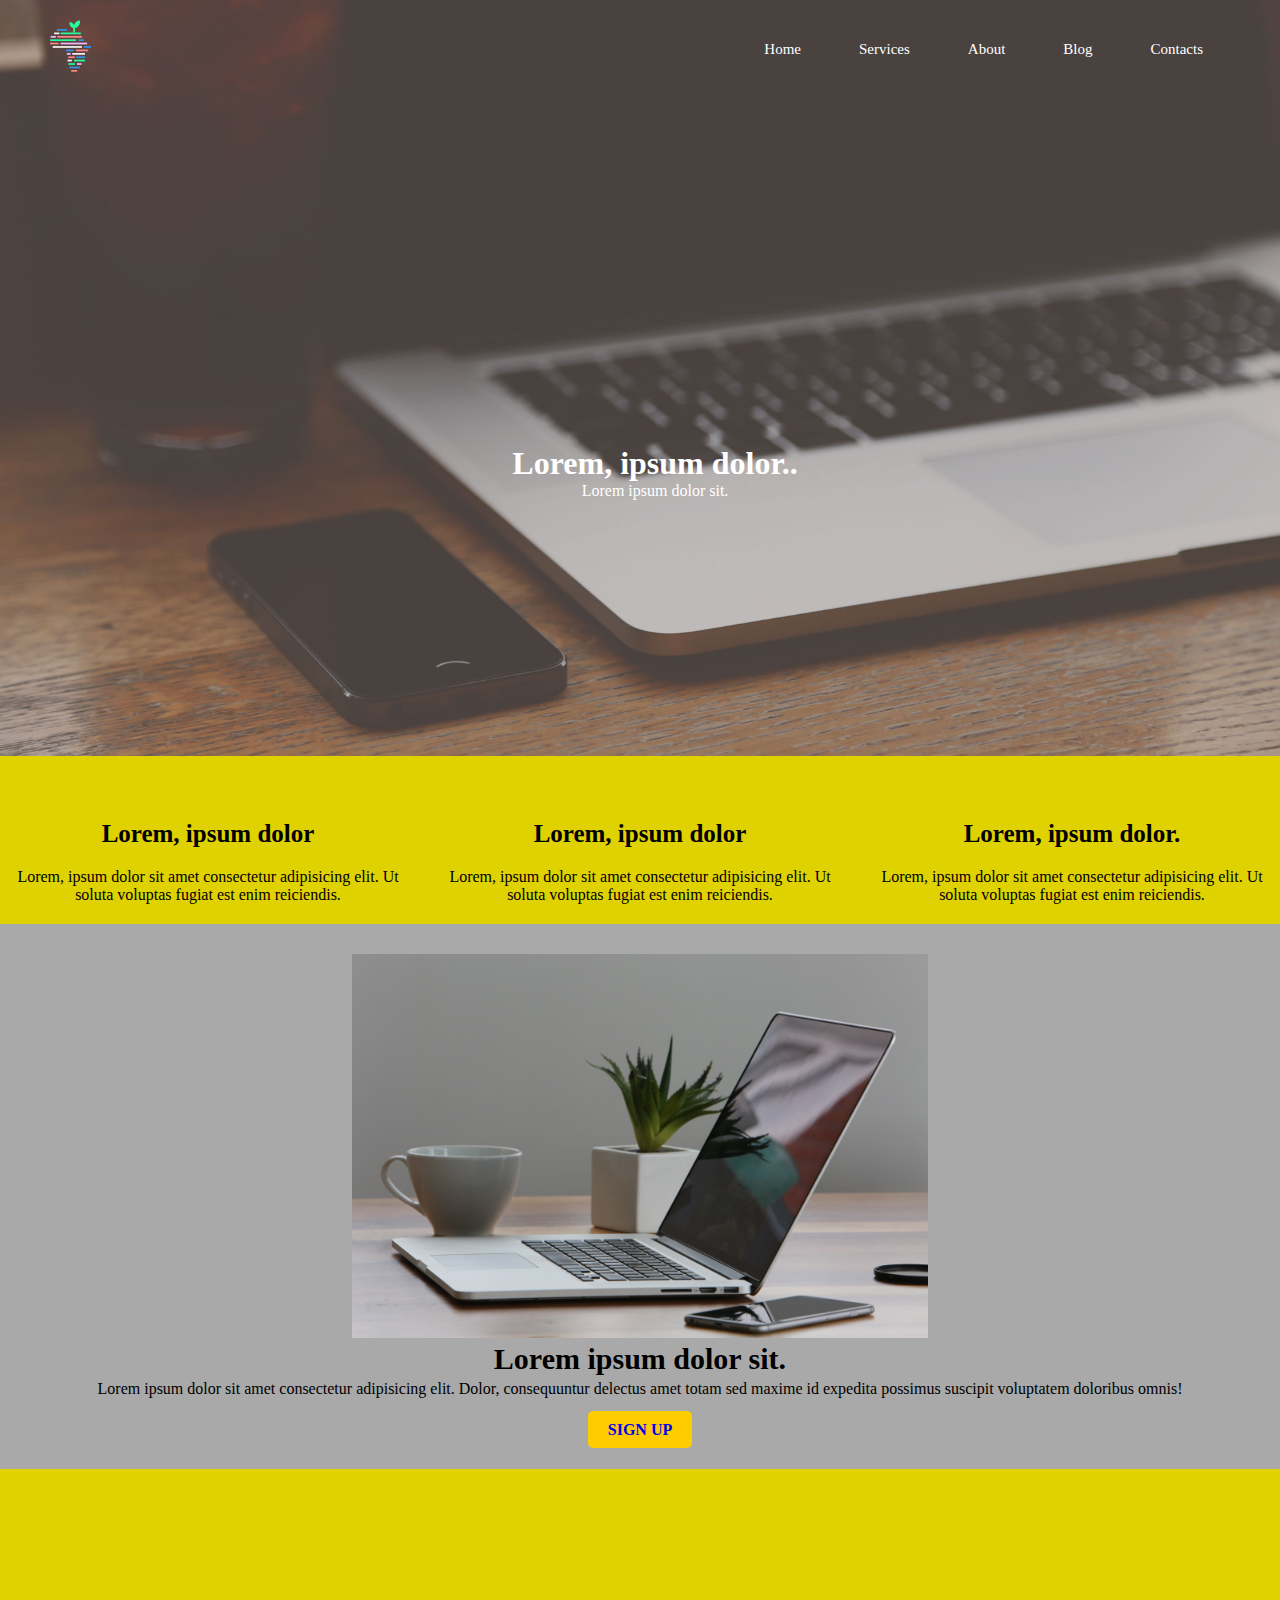
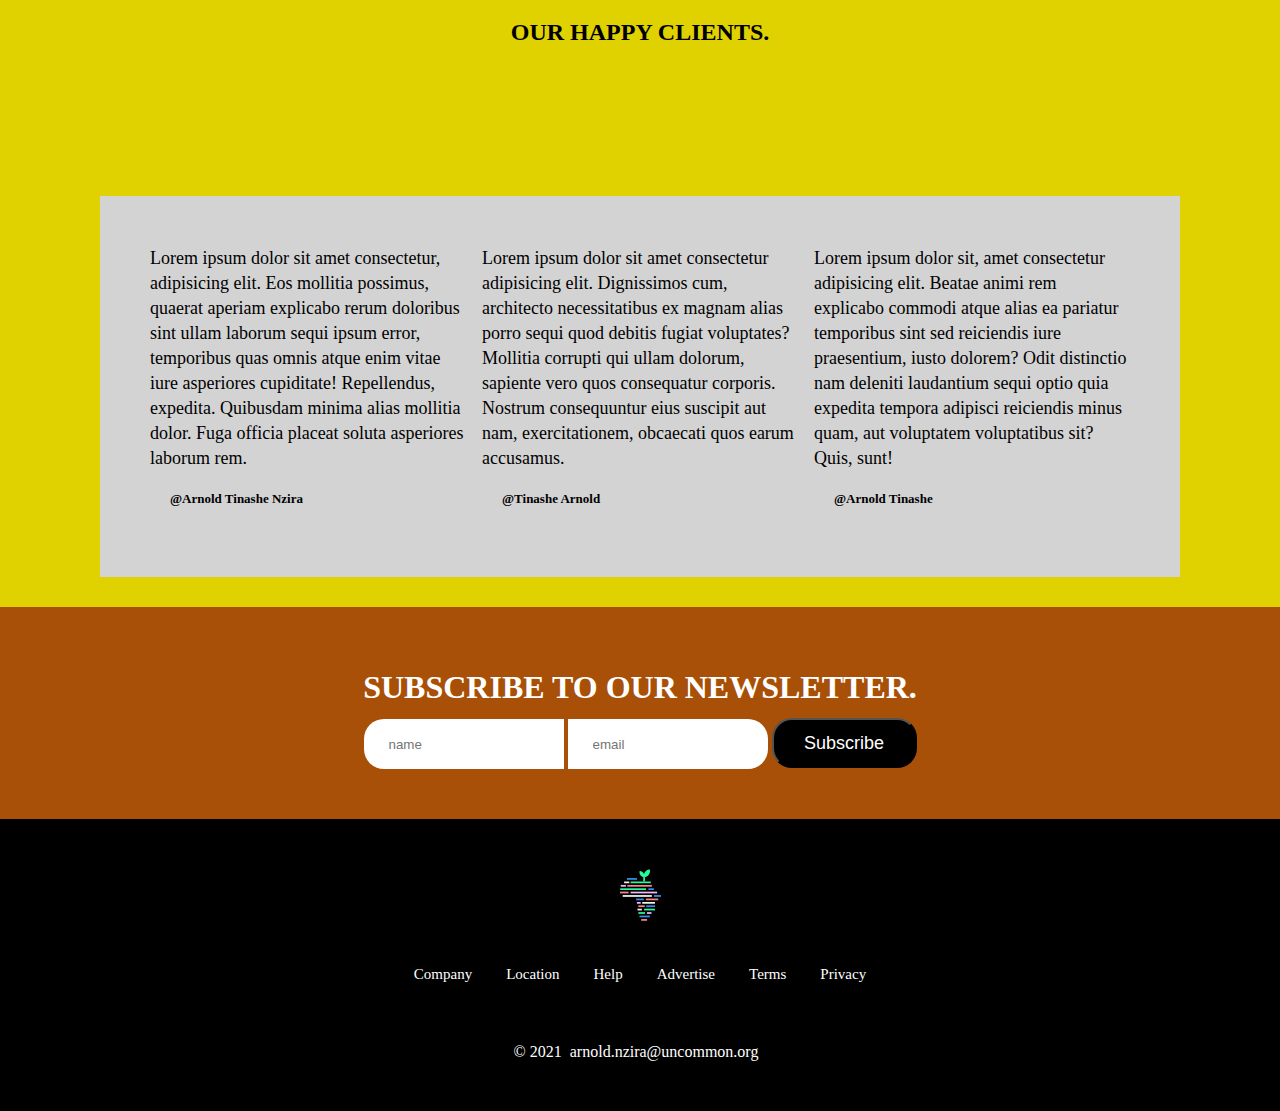
<file: index.html>
<!DOCTYPE html>
<html lang="en">

<head>
    <meta charset="UTF-8">
    <meta http-equiv="X-UA-Compatible" content="IE=edge">
    <meta name="viewport" content="width=device-width, initial-scale=1.0">
    <title>WORKSPACE</title>
    <link rel="stylesheet" href="style.css">
</head>

<body>
    <!-- header -->
    <header>
        <img src="./images/logo.png">
        <ul>
            <li><a href="#">Home</a></li>
            <li><a href="#">Services</a></li>
            <li><a href="#">About</a></li>
            <li><a href="#">Blog</a></li>
            <li><a href="#">Contacts</a></li>
        </ul>
    </header>
    <!--end header -->

    <!-- hero -->
    <section class="hero">
        <div class="hero-inner">
            <h1>Lorem, ipsum dolor..</h1>
            <P>Lorem ipsum dolor sit.</P>
        </div>
    </section>
    <!--end hero -->
    <!-- services -->
    <section class="services">
        <div class="about-items">
            <h3>Lorem, ipsum dolor</h3>
            <p>
                Lorem, ipsum dolor sit amet consectetur adipisicing elit.
                Ut soluta voluptas fugiat est enim reiciendis.
            </p>
        </div>
        <div class="about-items">
            <h3>Lorem, ipsum dolor</h3>
            <p>
                Lorem, ipsum dolor sit amet consectetur adipisicing elit.
                Ut soluta voluptas fugiat est enim reiciendis.
            </p>
        </div>
        <div class="about-items">
            <h3>Lorem, ipsum dolor.</h3>
            <p>Lorem, ipsum dolor sit amet consectetur adipisicing elit.
                Ut soluta voluptas fugiat est enim reiciendis.
            </p>
        </div>
    </section>
    <!--end services -->
<!-- sign up -->
    <section class="sign-up">
        <img src="./images/center.jpg" alt="">
        <h2>Lorem ipsum dolor sit.</h2>
        <p>
            Lorem ipsum dolor sit amet consectetur adipisicing elit.
            Dolor, consequuntur delectus amet totam sed maxime id expedita possimus suscipit voluptatem doloribus omnis!
        </p>
        <a href="#">SIGN UP</a>
    </section>
<!-- end sign up -->
<!-- comments -->
    <section class="comments">
        <h2 class="client">OUR HAPPY CLIENTS.</h2>
        <div class="comment-inner">
            <div class="comment-items">
                <p>
                    Lorem ipsum dolor sit amet consectetur, adipisicing elit. Eos mollitia possimus, quaerat aperiam
                    explicabo rerum doloribus sint ullam laborum sequi ipsum error, temporibus quas omnis atque enim
                    vitae iure asperiores cupiditate! Repellendus, expedita. Quibusdam minima alias mollitia dolor. Fuga
                    officia placeat soluta asperiores laborum rem.
                </p>
                <h4>@Arnold Tinashe Nzira</h4>
            </div>
            <div class="comment-items middle">
                <p>
                    Lorem ipsum dolor sit amet consectetur adipisicing elit. Dignissimos cum, architecto necessitatibus
                    ex magnam alias porro sequi quod debitis fugiat voluptates? Mollitia corrupti qui ullam dolorum,
                    sapiente vero quos consequatur corporis. Nostrum consequuntur eius suscipit aut nam, exercitationem,
                    obcaecati quos earum accusamus.
                </p>
                <h4>@Tinashe Arnold</h4>
            </div>
            <div class="comment-items">
                <p>
                    Lorem ipsum dolor sit, amet consectetur adipisicing elit. Beatae animi rem explicabo commodi atque
                    alias ea pariatur temporibus sint sed reiciendis iure praesentium, iusto dolorem? Odit distinctio
                    nam deleniti laudantium sequi optio quia expedita tempora adipisci reiciendis minus quam, aut
                    voluptatem voluptatibus sit? Quis, sunt!
                </p>
                <h4>@Arnold Tinashe</h4>
            </div>
        </div>
    </section>
    <!-- end comments -->
    <!-- subscribe -->
    <section class="subscribe">
        <h3>SUBSCRIBE TO OUR NEWSLETTER.</h3>
        <div class="newsletter">
        <form action="">
                <input type="name" placeholder="name" id="name">
                <input type="email" placeholder="email" id="email">
                <button class="aa">Subscribe</button>
                
        </div>
    </section>
    <!-- end subscribe -->
    <!--footer-->
    <footer>
        <img src="./images/logo.png" alt="footerlogo">
        <ul>
            <li><a href="#">Company</a></li>
            <li><a href="#">Location</a></li>
            <li><a href="#">Help</a></li>
            <li><a href="#">Advertise</a></li>
            <li><a href="#">Terms</a></li>
            <li><a href="#">Privacy</a></li>
        </ul>
     <p>&copy; 2021 <a href="arnold.nzira@uncommon.org">arnold.nzira@uncommon.org </a> </p>
    </footer>



</body>

</html>
</file>
<file: style.css>
*
{
    padding: 0;
    margin: 0;
    box-sizing: border-box;
}

header{padding: 20px 50px;
position:absolute; 
width: 100%;
color: #000;
}

header ul{  float: right;
margin: 20px 0;
}
header ul li {
    display: inline;
    font-size: 15px;
    font-family: 'Times New Roman', Times, serif;
    margin: 12px;
    padding: 15px;
    color: #fff;
    list-style: none;
    
}
header ul li a
{
    text-decoration: none;
    color: #ffff;

}
header ul li a:hover
{
 color:#fc0;
 border-radius: 5px;  
}
.hero{
    background-image: url(./images/header.jpg);
    height: 84vh;
    background-size: cover;
    background-position: center, center;
    background-repeat: no-repeat;
}
.hero-inner{
position: absolute;
top: 50%;
left: 50%;
transform: translate(-50%, -50%);
text-align: center;
color: #fff;
font-family: 'Times New Roman', Times, serif;
padding-top: 15px;
margin: 15px;
}
.services
{
columns: 3 auto;
text-align:center;
margin-bottom: 20px;
margin-top: 5% ;
}
.about-items h3
{
font-size: 25px;
font-family: serif;
text-align: center;
margin-bottom: 20px;
}
.about-items p
{
text-align: center;
font-size: medium;
}
.sign-up img
{
 width: 45%;
 margin: auto;
}
.sign-up
{
    background-color: darkgrey;
    padding: 30px 0;
    text-align: center;
}
.sign-up h2
{
    font-size: 30px;
    font-family: serif;
    margin-top: 20px2;
}
.sign-up p
{
    font-size: 16px;
    font-family: serif;
    line-height: 25px;
    margin-bottom: 20px;
 }
 .sign-up a
 { 
     background-color: #fc0;
     padding: 10px 20px;
     /* justify-content: center;
     position: absolute; */
     font-weight: 700;
     text-decoration: none;
     border-radius: 5px;
    
 }
  .sign-up a:hover
  {
      background-color:chocolate;
      border: 3px solid cornflowerblue;
  }
  .comment-inner
  {
       background-color: lightgrey;
        columns: 3 auto;
        padding: 50px;
        margin: 30px 50px;
       
  }
  .comments
  {
    text-align: center;

    margin: 0px 50px;
    justify-content: center;
}
.client
{
    text-align: center;
    margin: 150px 50px;
    justify-content: center;
}
.comment-items
{
font-size: 18px;
font-family: serif;
text-align: center;
display: inline;
 
}

.comment-items h4
{
    text-align: left;
    font-family: 'Times New Roman', Times, serif;
    font-size: small;
    margin: 20px 20px ;
    
    
} 
.comment-items p
{
   text-align: left; 
   line-height: 25px;
}
.subscribe
{
    background-color: rgba(165, 71, 9, 0.938);
    margin-bottom: 0;
    padding: 50px;
    text-align: center;
}

 .subscribe .newsletter #email
 {
    text-align: left;
    border-radius: 0px 20px 20px 0px;
    width: 200px;
    height: 50px;
    border:none;
    padding: 25px;
 }

 .subscribe .newsletter #name
{
    border-radius: 20px 0 0 20px;
    text-align: left;
    width: 200px;
    height: 50px;
    border:none;
    padding: 25px;
}
.subscribe h3
{
    text-align: center;
    margin: 2px;
    padding: 10px 20px;
    font-size: xx-large;
    color: #fff;
}
.subscribe .newsletter .aa
{
    background-color: black;
     padding: 10px 20px;
     font-weight: lighter;
     font-size: large;
     
     text-decoration: none;
     border-radius: 20px;
     width: 145px;
     height: 50px;
     color:white;
}

.subscribe .newsletter .aa:hover
{
background-color:chocolate;
border: 3px solid cornflowerblue;

}
footer
{
    background-color:black;
    text-align: center;
    padding: 50px;
    margin-top:0px;
}
footer ul li a
{
    text-decoration: none;
    color: #fff;
}
footer ul li
{
    display: inline;
    font-size: 15px;
    font-family: 'Times New Roman', Times, serif;
    padding: 15px; 
   

   
}

footer img
{
    margin-bottom: 40px;
}
footer p
{
    text-align: center;
    display: inline-flex;
    color: #fff;
    margin-top: 60px;
}
footer p a
{
    text-decoration: none;
    display: inline;
    color: #fff;
    margin: 0px 8px; 

}

body{
    /* All small phones will have background color  */
    background:rgb(255, 190, 201);
}
@media(min-width:568px){
    /* when a phone is tilted, starting from the smallest screen that is iphone 5s titled to landscape mode  */
    body{
        background:rgb(235, 0, 0);
    }
}
@media(min-width:768px){
    /* when one is using an ipad or a bigger phone will have these styles  */
    body{
        background:rgb(9, 255, 0);
    }
}
@media(min-width:992px){
    /* when you are using an ipad pro or bigger phone will be affected by these styles  */
    body{
        background:rgb(38, 0, 255);
    }
}
@media(min-width:1200px){
    /* when someone is using a laptop or a bigger device will be affected by these styles */
    body{
        background:rgb(224, 210, 1);
    }
}
</file>
